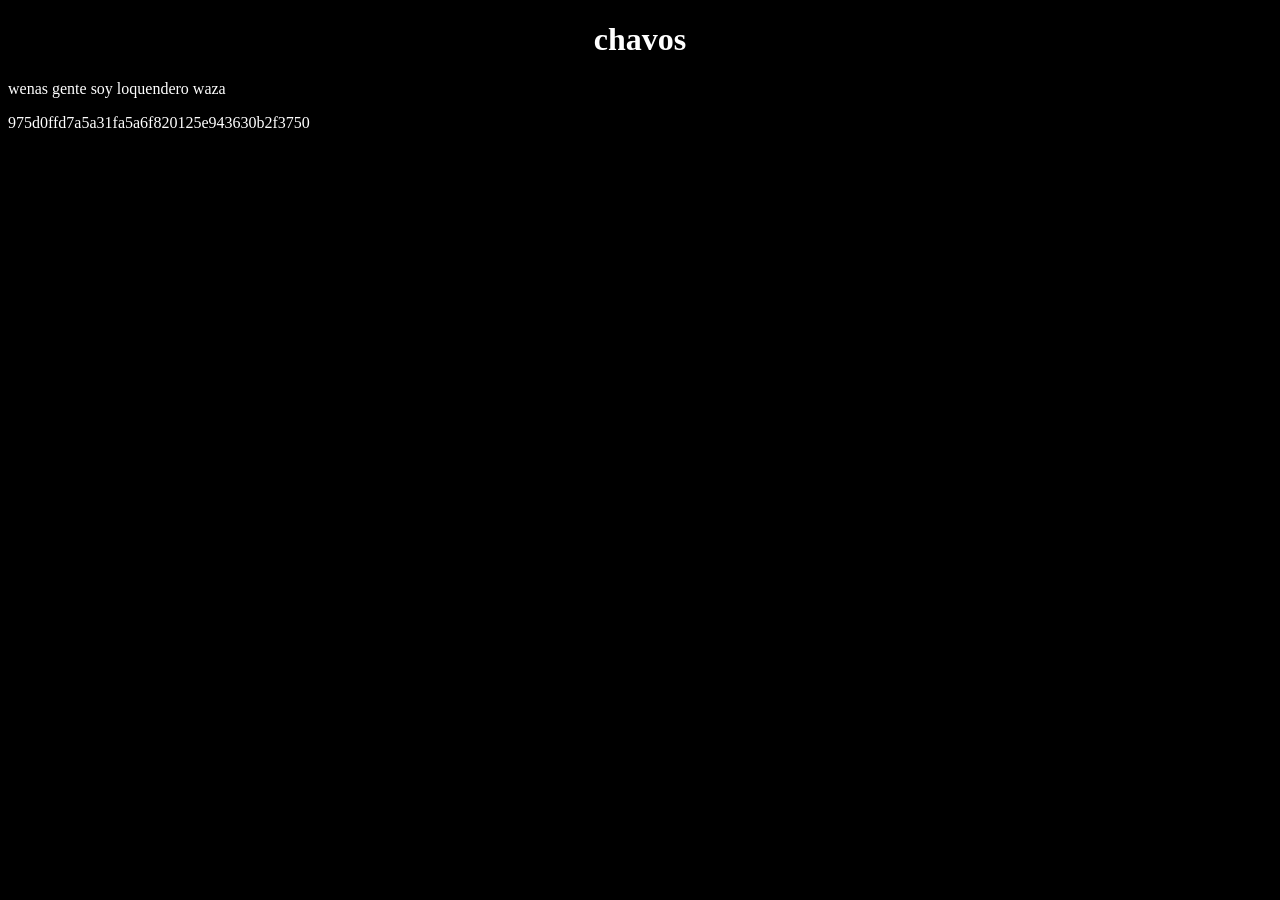
<file: index.html>
<!DOCTYPE html>
<html lang="en">
<head>
    <meta charset="UTF-8">
    <meta name="viewport" content="width=device-width, initial-scale=1.0">
    <title>Document</title>
    <link rel="stylesheet" href="css/estilos.css">
</head>
<body>
    <header>
        <h1>chavos</h1>
    </header>
    
    <main>
        <p>wenas gente soy loquendero waza</p>
    </main>
</body>
975d0ffd7a5a31fa5a6f820125e943630b2f3750
</html>
</file>
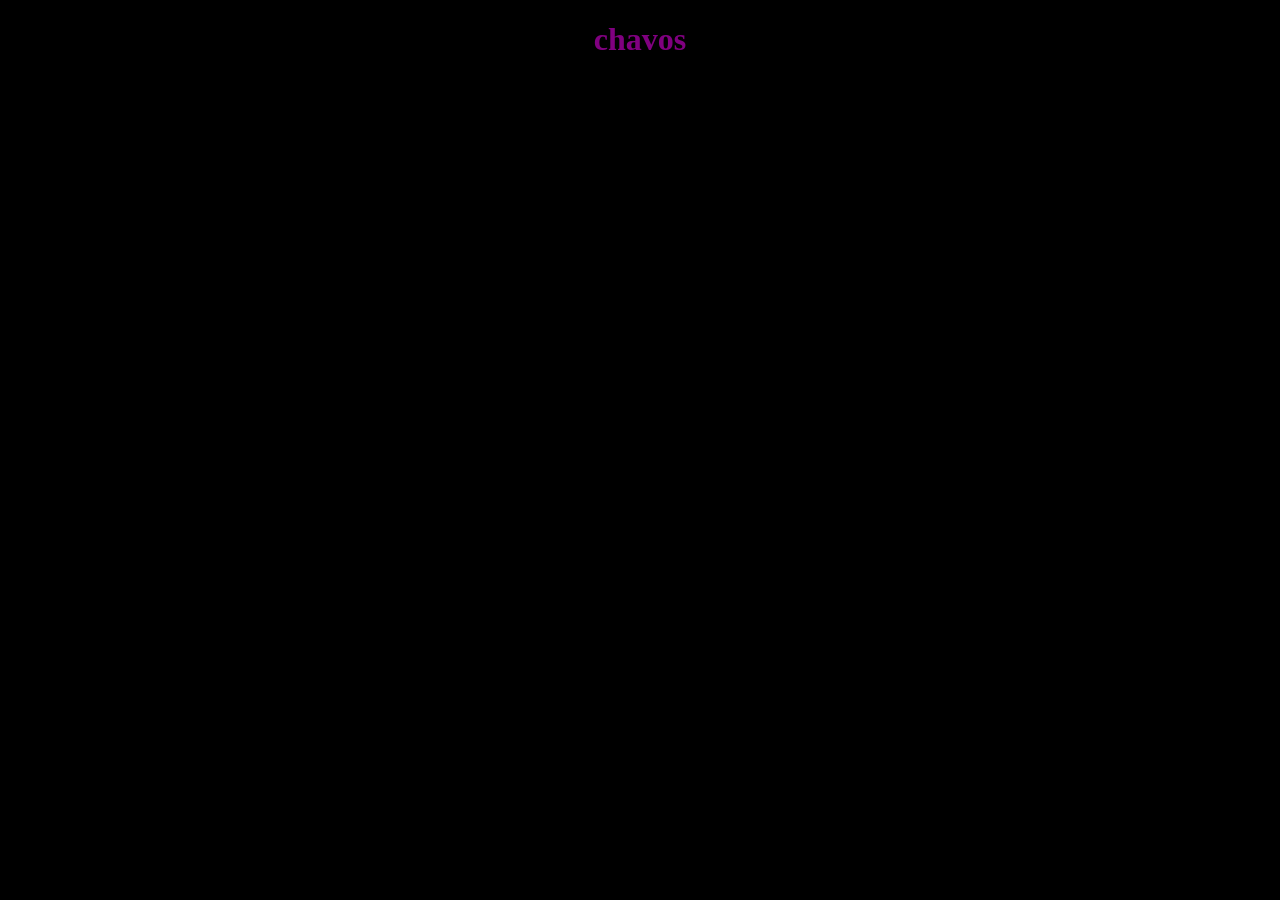
<file: practica/practica/index.html>
<!DOCTYPE html>
<html lang="en">
<head>
    <meta charset="UTF-8">
    <meta name="viewport" content="width=device-width, initial-scale=1.0">
    <title>Document</title>
    <link rel="stylesheet" href="css/estilos.css">
</head>
<body>
    <header>
        <h1>chavos</h1>
    </header>
    
    <main>
        <p>wenas gente soy loquendero waza</p>
    </main>
</body>
</html>
</file>
<file: css/estilos.css>
h1{
    color:rgb(255, 255, 255);
    text-align: center;
}

body { 
    color:rgb(255, 255, 255);
    background-color:rgb(0, 0, 0);
}
</file>
<file: practica/practica/css/estilos.css>
h1{
    color:purple;
    text-align: center;
}

body { 

    background-color:black;
}
</file>
